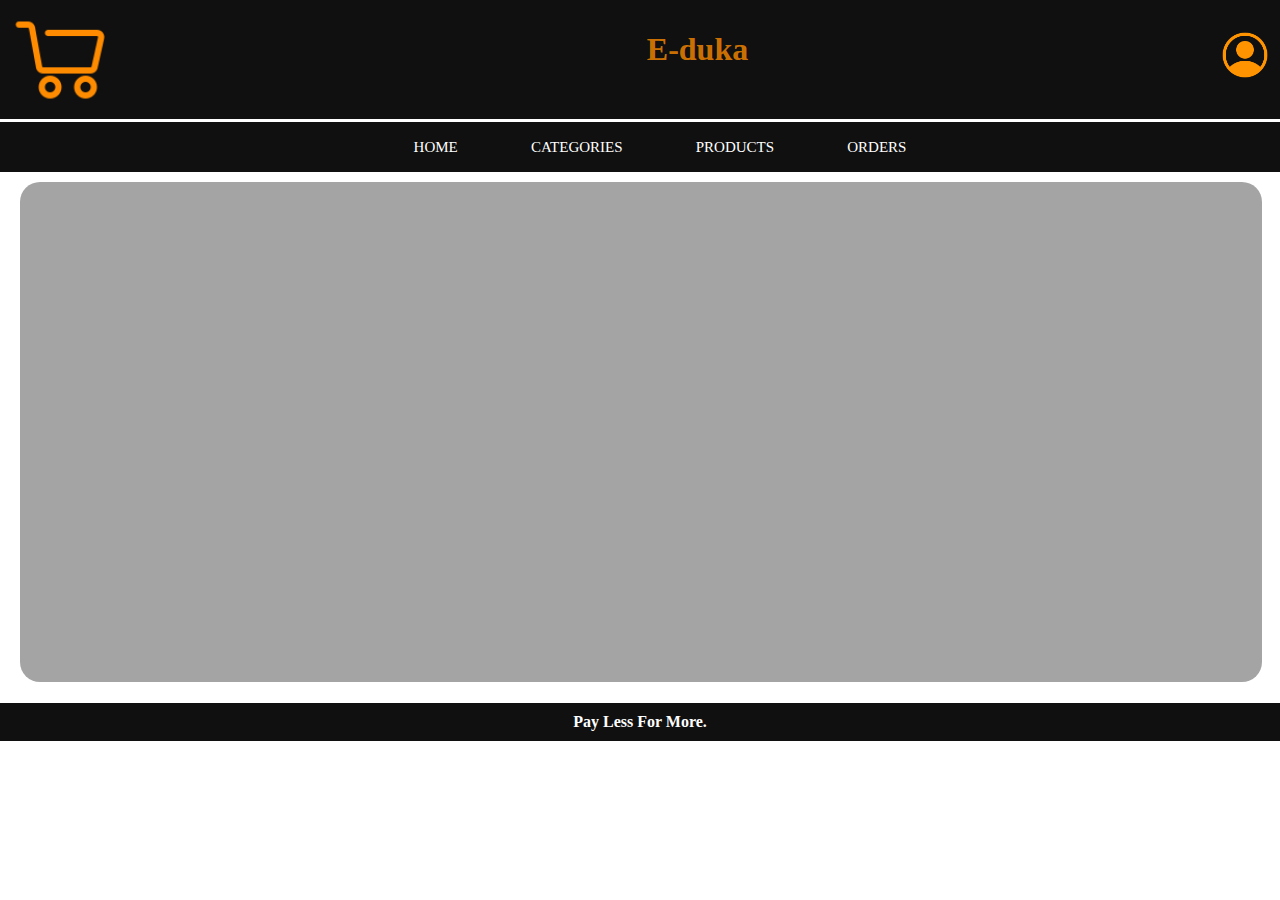
<file: index.html>
<!DOCTYPE html>
<html lang="en">
<head>
    <meta charset="UTF-8">
    <meta http-equiv="X-UA-Compatible" content="IE=edge">
    <meta name="viewport" content="width=device-width, initial-scale=1.0">
    <title>E-duka</title>

    <!-- webpage icon -->
    <link rel="shortcut icon" href="webicon.png">

     <!-- CSS styling -->
     <style>
      body {
        margin: 0;
        padding: 0;
        font-family: cursive;
        background-color: white;
      }

      header {
        display: flex;
        height: auto;
        width: 100%;
        background-color: rgba(0, 0, 0, 0.938);
        margin: 0px;
        justify-content: center;
      }

      header h1 {
        color: rgba(255, 140, 0, 0.808);
        font-weight: 600;
      }

      nav {
        display: flex;
        width: 100%;
        height: auto;
        background-color: rgba(0, 0, 0, 0.938);
        margin-top: 3px;
        justify-content: center;
        word-spacing: 1.3cm;
      }
      a {
        text-decoration: none;
        color: white;
        font-size: 15px;
        text-transform: uppercase;
      }
      ul li {
        display: inline-block;
        margin: 0 10px;
        list-style: none;
        position: relative;
      }
      ul li a:hover {
        color: rgba(255, 140, 0, 0.808);
      }
      ul li::after {
        content: "";
        height: 3px;
        width: 0;
        background-color: white;
        position: absolute;
        left: 0;
        bottom: -5px;
        transition: 0.5s;
      }
      ul li:hover::after {
        width: 100%;
      }
      main {
        margin: 10px 20px;
        background-color: rgba(128, 128, 128, 0.712);
        width: 97%;
        border-radius: 20px;

        /*this is so that the pages with less content are not so short*/
        min-height: 500px;
      }
      footer {
        width: 100%;
        background-color: rgba(0, 0, 0, 0.938);
      }
      footer h4 {
        color: white;
        padding: 10px;
        text-align: center;
        font-size: x=small;
      }
      .logo{
        flex-grow: 1
      }
      .logo a img{
        margin-top: 5px; 
        margin-left: 5px; 
        padding: 5px;
      }
      .title{
        flex-grow: 1
      }
      .title h1{
        padding: 10px;
      }
      .title a img{
        float: right; 
        border-radius: 50%; 
        margin-top: -70px; 
        margin-right: 10px;
      }
     </style>
</head>
<body>
     <!-- header -->
     <header>
        <div class="logo">
          <a href="#"><img src="logo.png" width="100px" height="100px" /></a>
        </div>
        <div class="title">
          <h1>E-duka</h1>
          <a href="#"><img src="user.png" width="50px" height="50px" /></a>
        </div>
      </header>
  
      <!-- navigation bar -->
      <nav>
        <ul>
          <li><a href="#">Home</a></li>
          <li><a href="#">Categories</a></li>
          <li><a href="#">Products</a></li>
          <li><a href="#">Orders</a></li>
        </ul>
      </nav>
  
      <main>
        <!-- individual content goes in here -->

      </main>
  
      <!-- footer -->
      <footer>
        <h4>Pay Less For More.</h4>
      </footer>
</body>
</html>
</file>
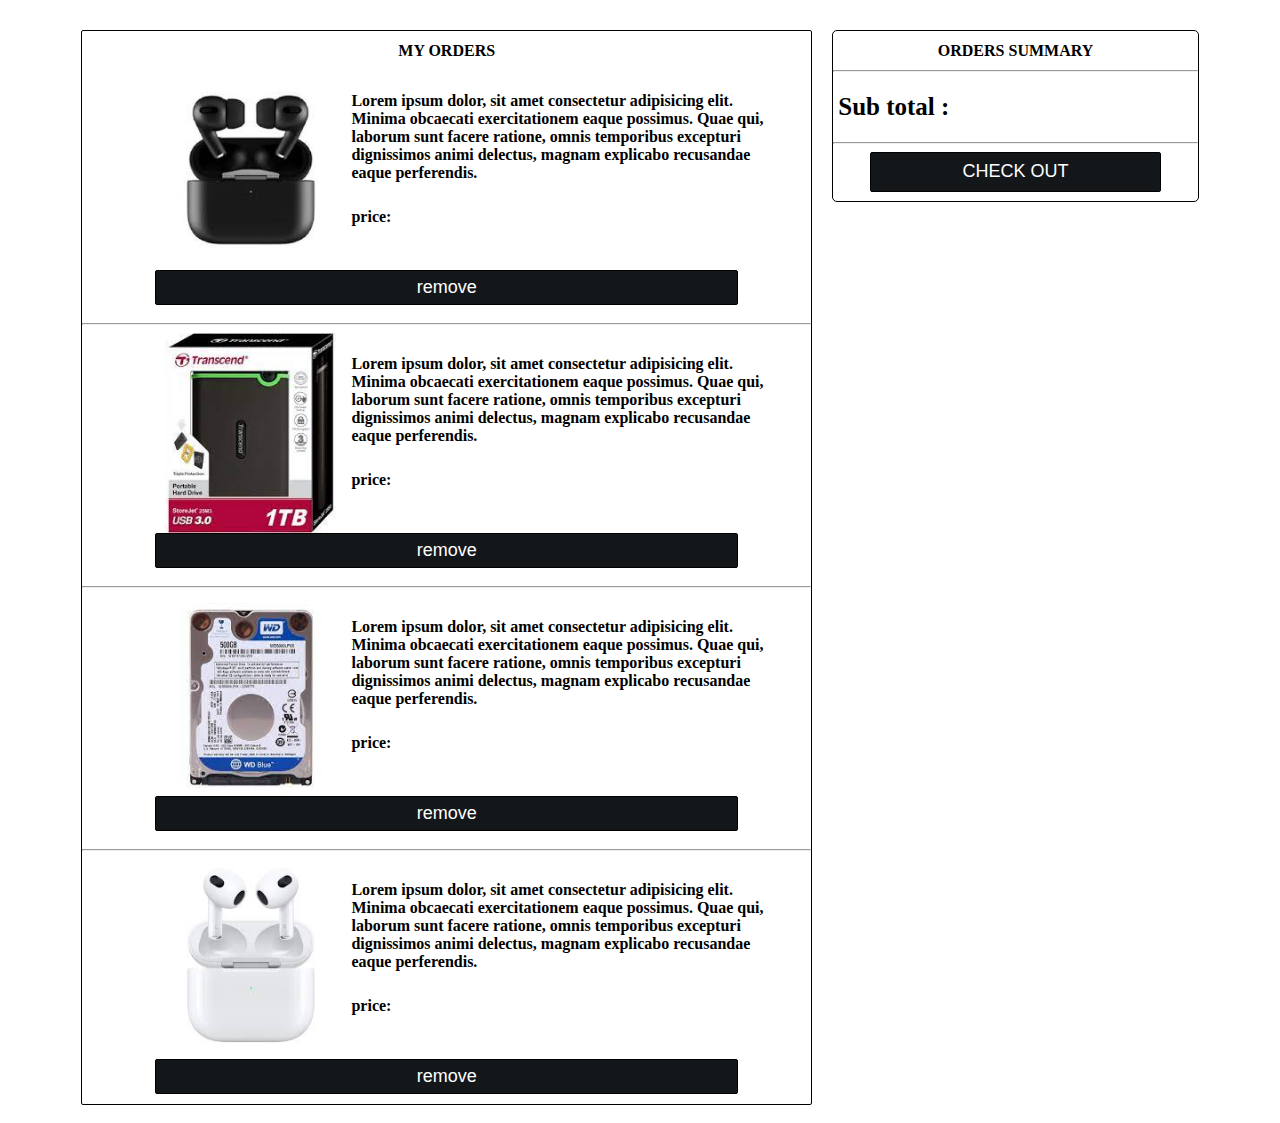
<file: orders.html>
<!DOCTYPE html>
<html lang="en">
<head>
    <meta charset="UTF-8">
    <meta http-equiv="X-UA-Compatible" content="IE=edge">
    <meta name="viewport" content="width=device-width, initial-scale=1.0">
    <title>orders</title>
    <link rel="stylesheet" href="orders.css">
</head>
<body>
    <div id="div"> 
        <div id="div1">
            <h1>MY ORDERS</h1>
            <div id="divdiv">
                <img src="download (1).jpg" alt="">
                <div id="desp">
                    <h4>Lorem ipsum dolor, sit amet consectetur adipisicing elit. Minima obcaecati exercitationem eaque possimus. Quae qui, laborum sunt facere ratione, omnis temporibus excepturi dignissimos animi delectus, magnam explicabo recusandae eaque perferendis.</h4>
                    <h5>price:</h5>
                </div>
            </div>
            <button>remove</button>
            <hr>

            <div id="divdiv">
                <img src="download (2).jpg" alt="">
                <div id="desp">
                    <h4>Lorem ipsum dolor, sit amet consectetur adipisicing elit. Minima obcaecati exercitationem eaque possimus. Quae qui, laborum sunt facere ratione, omnis temporibus excepturi dignissimos animi delectus, magnam explicabo recusandae eaque perferendis.</h4>
                    <h5>price:</h5>
                </div>
            </div>
            <button>remove</button>
            <hr>

            <div id="divdiv">
                <img src="download (3).jpg" alt="">
                <div id="desp">
                    <h4>Lorem ipsum dolor, sit amet consectetur adipisicing elit. Minima obcaecati exercitationem eaque possimus. Quae qui, laborum sunt facere ratione, omnis temporibus excepturi dignissimos animi delectus, magnam explicabo recusandae eaque perferendis.</h4>
                    <h5>price:</h5>
                </div>
            </div>
            <button>remove</button>
            <hr>

            <div id="divdiv">
                <img src="download.jpg" alt="">
                <div id="desp">
                    <h4>Lorem ipsum dolor, sit amet consectetur adipisicing elit. Minima obcaecati exercitationem eaque possimus. Quae qui, laborum sunt facere ratione, omnis temporibus excepturi dignissimos animi delectus, magnam explicabo recusandae eaque perferendis.</h4>
                    <h5>price:</h5>
                </div>
            </div>
            <button>remove</button>
        </div>

        <div id="div2">
            <h1>ORDERS SUMMARY</h1>
            <hr>
            <h2>Sub total : </h2>
            <hr>
            <button id="btn" name="checkout"> CHECK OUT</button>
        </div>
        
    </div>
</body>
</html>
</file>
<file: orders.css>
#div{
    width: 90%;
    height: auto;
    margin-left: 5%;
    margin-top: 20px;
    display: flex;
    flex-direction: row;
    
} 
#div1{
    width: 100%;
    height: auto;
    border: 1px solid black;
    background-color: white;
    bottom: 2px solid black;
    margin: 10px;
    border-radius: 2px;

}
#div1 h1{
    color: black;
    font-size: medium;
    font-family: 'Times New Roman', Times, serif;
    text-align: center;
}
#div1 button{
    width: 80%;
    height: 35px;
    background-color: #14171A;
    border: 1px black solid;
    color:white;
    font-size: large;
    margin-left: 10%;
    margin-bottom: 10px;
    border-radius: 2px;
}
#divdiv{
    width: 90%;
    height: auto;
    margin-left: 5%;
    display: flex;
    flex-direction: row;
}
#divdiv img{
    width: 200px;
    height: 200px;
    margin-left: 5%;
}
#desp h4{
    color: black;
    font-size: medium;
    font-family: 'Times New Roman', Times, serif;
    
}
#desp h5{
    color: black;
    font-size: medium;
    font-family: 'Times New Roman', Times, serif;
    
}


#div2{
    width: 50%;
    height:170px;
    border: 1px solid black;
    background-color: white;
    bottom: 2px solid black;
    margin: 10px;
    border-radius:5px ;
    
}
#div2 h1{
    color: black;
    font-size: medium;
    font-family: 'Times New Roman', Times, serif;
    text-align: center;
}
#div2 h2{
    color: black;
    font-size: 25px;
    font-family: 'Times New Roman', Times, serif;
    margin-left: 5px;
}
#div2 hr{
    color: white;

}
#btn{
    width: 80%;
    height: 40px;
    background-color: #14171A;
    border: 1px black solid;
    color:white;
    font-size: large;
    margin-left: 10%;
    margin-bottom: 10px;
    border-radius: 2px;
}
</file>
